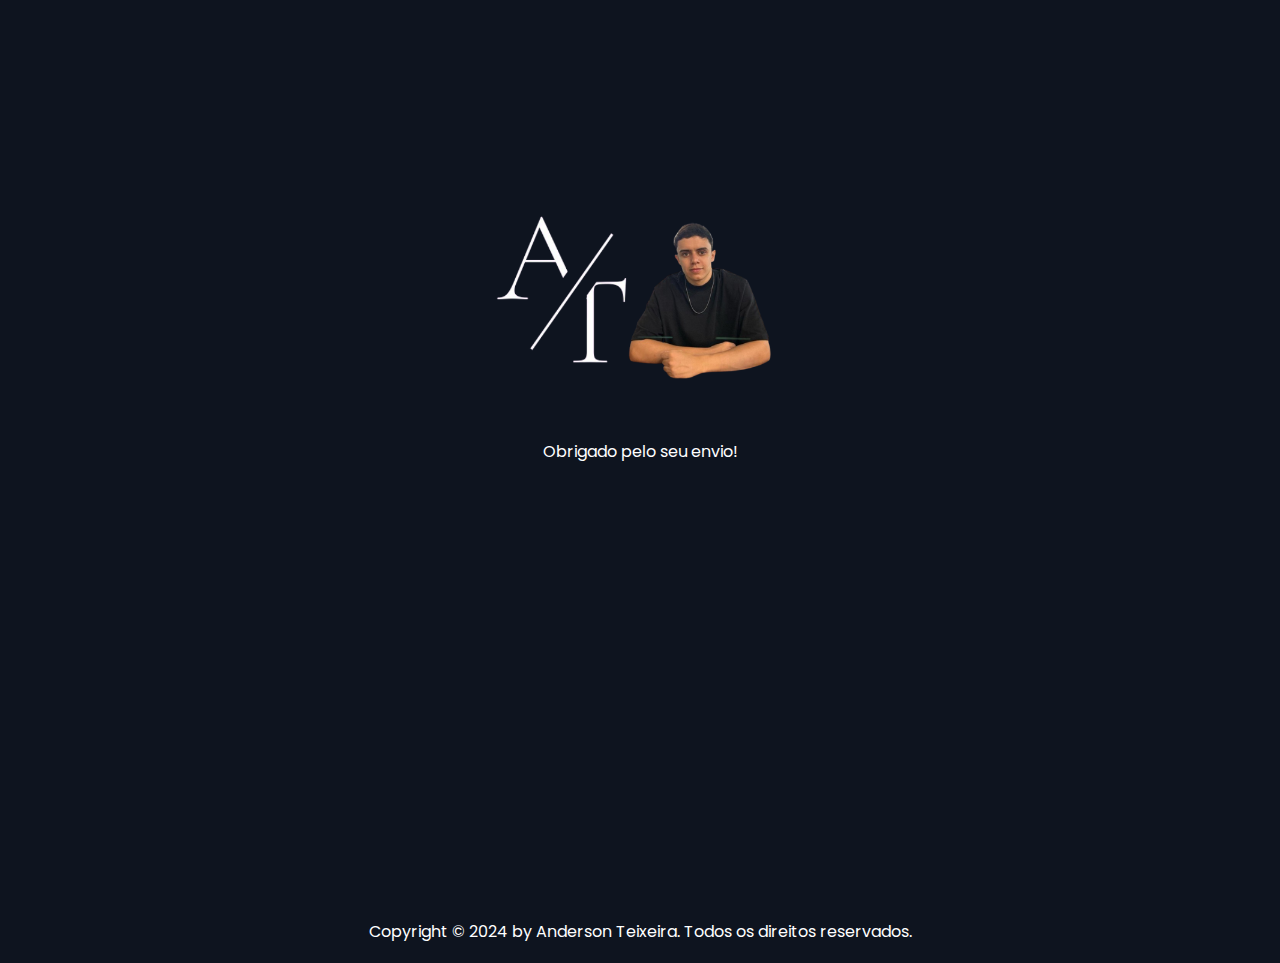
<file: Thanks.html>
<!DOCTYPE html>
<html lang="en">
<head>
    <meta charset="UTF-8">
    <meta name="viewport" content="width=device-width, initial-scale=1.0">
    <title>Meu Portfólio</title>
    <link rel="shortcut icon" href="#" type="image/x-icon">
    <!-- icons -->
    <link href='https://unpkg.com/boxicons@2.1.4/css/boxicons.min.css' rel='stylesheet'>
    <!-- custom css -->
    <link rel="stylesheet" href="css/style.css">
</head>
<body>
<section>
    <div class="obrigado-box">
        <a class="logo-img">
            <img src="img/foto e logo.png" alt="Foto Perfil">
        </a>
    <div>
        <p>Obrigado pelo seu envio!</p>
</section>
<footer>
    <p>Copyright &copy; 2024 by Anderson Teixeira. Todos os direitos reservados.</p>
</footer>
</body>
<script src="js/script.js"></script>
</html>
</file>
<file: css/style.css>
/* importando fonte do google fonts */
@import url('https://fonts.googleapis.com/css2?family=Lato:ital,wght@0,100;0,300;0,400;0,700;0,900;1,100;1,300;1,400;1,700;1,900&family=Poppins:ital,wght@0,100;0,200;0,300;0,400;0,500;0,600;0,700;0,800;0,900;1,100;1,200;1,300;1,400;1,500;1,600;1,700;1,800;1,900&display=swap');


:root {
    --main-color: #00eeff;
    --text-color: #ffffff;
    --bg-color-01: #0e141f;
    --bg-color-02: #021F2E;
    --color-00: #0000001a;

    /*Cores Extras*/
    --color-01: #999999;
    --color-02: #009539;
    --color-03: #7950f2;
    --color-04: #c00000;    
    --color-05: #15082c;
}

* {
    margin: 0;
    padding: 0;
    box-sizing: border-box;
    text-decoration: none;
    border: none;
    outline: none;
    scroll-behavior: smooth;
  }  

html {
    font-family: 'Poppins', sans-serif;
    font-size: 16px;
}

body {
    background-color: var(--bg-color-01);
    color: var(--text-color);
}

header {
    position: fixed;
    top: 0;
    left: 0;
    width: 100%;
    height: auto;
    background-color: #28283a;
    display:flex;
    justify-content: space-evenly;
    align-items: center;
    z-index: 100;
}

.logo-img img {
    width: 25%;
    margin-top: 3%;
}

.nav-responsive {
    display: none;
    position: absolute;
    top: 100%;
    left: 0;
    width: 100%;
    padding: 1rem;
    background-color: #28283a;
}

.nav a, .nav-responsive a {
    font-size: 0.9rem;
    color: var(--text-color);
    padding: 0.5rem 1rem;
    transition: 0.4s;
}

.nav a:hover, .nav-responsive a:hover {
    color: var(--main-color);
}

section {
    min-height: 100vh;
    padding: 6rem 6rem 2rem;
}

span {
    color: var(--main-color);
}

.inicio, .sobre-content {
    display: flex;
    flex-direction: row;
    justify-content: space-evenly;
    align-items: center;
}

.midia-social a {
    display: inline-flex;
    justify-content: center;
    align-items: center;
    width: 2rem;
    height: 2rem;
    background: transparent;
    border: solid 0.15rem var(--main-color);
    border-radius: 50%;
    font-size: 2rem;
    color: var(--main-color);
    margin-bottom: 20px;
    margin: 1rem 1rem;
    transition: 0.5s ease;

}

.midia-social a:hover {
    background-color: var(--main-color);
    color: var(--bg-color-02);
    box-shadow: 0 0 0.3rem var(--main-color);
}

.midia-social a i {
    font-size: 1.2rem;
}

.inicio-img img {
    width: 100%;
    border-right: ridge 0.6rem var(--main-color);
    border-bottom: groove 0.6rem var(--main-color);
}

.sobre-img img {
    width: 100%;
    border-radius:10px;
    border-right: ridge 0.1rem var(--main-color);
    border-bottom: groove 0.1rem var(--main-color);
}

.inicio-content {
    width: 75%;
}

.sobre-content {
    width: 75%;
    align-items: center;
}

.inicio-content h3 {
    font-weight: 700;
    font-size: 1.2rem;
    line-height: 1.3;
}

.inicio-content h1 {
    font-weight: 700;
    font-size: 2.1rem;
}

.inicio-content p {
    flex: 1;
    text-align: justify;
}

.sobre h2,
.portfolio h2,
.certificados h2,
.contato h2 {
    font-size: 2.2rem;
    margin-bottom: 1.1rem;
    text-align: center;
}

.sobre p {
    flex: 1;
    text-align: justify;
    align-items: center;
}

.sobre, .portfolio {
background-color: var(--bg-color-02);
}

.certificados-container {
    display: flex;
    flex-direction: row;
    justify-content: space-evenly;
}

.certificados-box {
    display: flex;
    flex-direction: column;
    justify-content: space-between;
    min-height: 25rem;
    margin-left: 1rem;    
}

.certificados-container .certificados-box {
    padding: 2rem 0.2rem 1.6rem;
    border-radius: 1.2rem;
    text-align: center;
    border: solid 0.15rem var(--bg-color-01);
    background-color: var(--bg-color-02);
    transition: 0.5s ease;
    display: flex;

}

.certificados-container .certificados-box:hover {
    border-color: var(--main-color);
    transform: scale(1.01);
}

.certificados-box i {
    font-size: 4.3rem;
    color: var(--main-color);
}

.portfolio-box {
    display: flex;
    align-items: center; 
    justify-content: space-between;
    gap: 20px;
    margin-bottom: 20px;
    padding: 0 10px; 
    box-sizing: border-box;
}

.portfolio-layer {
    flex: 1;
    text-align: left;
}

.portfolio-box video {
    border: 2.5px solid var(--main-color);
    border-radius: 15px; 
}

.portfolio-layer a {
    display: inline-flex;
    justify-content: center;
    align-items: center;
    width: 2rem;
    height: 2rem;
    background: var(--main-color);
    border-radius: 50%;
}

.portfolio-layer a i {
    font-size: 1.2rem;
    color: var(--bg-color-01)
}

.portfolio-layer p {
    flex: 1;
    text-align: justify;
}

form {
    max-width: 45rem;
    margin: 0.6rem auto;
    text-align: center;
    margin-bottom: -6rem;
}

form .input-box {
    display: flex;
    justify-content: space-between;
    flex-wrap: wrap;
}

form .input-box input, 
form textarea {
    width: 100%;
    padding: 1rem;
    font-size: 1rem;
    color: var(--text-color);
    background-color: var(--bg-color-02);
    border-radius: 0.5rem;
    margin: 0.4rem 0;
}

form textarea {
    resize: none;
}

footer {
    display: flex;
    flex-direction: row;
    justify-content: center;
    align-items: center;
    padding: 1.2rem;
    background-color: var(--bg-color-01);
}

.botao {
    display: inline-block;
    padding: 0.2rem 1.8rem;
    background-color: var(--main-color);
    border-radius: 2rem;
    color: var(--bg-color-02);
    font-weight: 600;
    transition: 0.3s;
    margin-top: 2;
}

.botao:hover {
    box-shadow: 0 0 0.3rem var(--main-color);
    background-color: inherit;
    color: var(--main-color);
}

.obrigado-box {
    text-align: center;
}

/*========== MENU HAMBURGUER ==========*/

.menu-hamburguer {
    display: none;
    cursor: pointer;
}

.bar1, .bar2, .bar3 {
    width: 2rem;
    height: 0.33rem;
    background-color: var(--text-color);
    margin: 0.4rem 0;
    transition: 0.3s ease;
}

.change .bar1 {
    transform: translate(0, 0.65rem) rotate(-45deg);
}

.change .bar2 {
    opacity: 0;
}


.change .bar3 {
    transform: translate(0, -0.65rem) rotate(45deg);
}

/*========== MENU HAMBURGUER ==========*/

/*========== MEDIA QUERIES - AJUSTAR TAMANHO DA TELA ==========*/

/*Extra small (xs): Smartphone (portrait)*/
@media (min-width: 0px) {
    .menu-hamburguer {
        display: block;
    }

    .nav {
        display: none;
    }

    .nav-responsive a {
        display: block;
        font-size: 1.2rem;
        margin: 0.5rem 0;
    }

    section {
        padding: 6rem 2.5rem;
    }

    .inicio, .sobre-content {
        flex-direction: column;
        gap: 1.2rem;
    }

    .inicio-img {
        width: 80%;
        max-width: 80%;
    }

    .sobre-img {
        width: 100%;
        max-width: 100%;
    }

    .inicio-content, .sobre-content {
        width: 100%;
    }

    .inicio-content div {
        text-align: center;
    }

    .certificados-container {
        flex-direction: column;
        align-items: center;
    }

    .certificados-box {
        margin-bottom: 5%;
    }

    .portfolio-box {
        flex-direction: column;
        align-items: center;
    }

    .portfolio-box video {
        width: 113%
    }

}

/*Extra small (xs): Smartphone (landspace)*/
@media (min-width: 576px) {

    .inicio-img {
        width: 65%;
        max-width: 65%;
    }

    .sobre-img {
        width: 70%;
        max-width: 70%;
    }

}

/*Extra small (md): Tablet*/
@media (min-width: 768px) {

    .menu-hamburguer {
        display: none;
    }

    .nav {
        display: block;
    }

    .nav-responsive, .nav-responsive a {
        display: none;
    }

    .inicio, .sobre-content {
        flex-direction: row;
        gap: 1.2rem;
    }

    .inicio-img {
        width: 65%;
        max-width: 65%;
    }

    .sobre-img {
        width: 40%;
        max-width: 40%;
    }

    .portfolio-box video {
        width: 100%
    } 

    .certificados-container {
            flex-direction: row;
            align-items: center;
            flex-wrap: wrap;
            justify-content: space-evenly;
            grid-template-rows: auto;
    }

    .certificados-box {
        width: 45%;
    }

    form .input-box input {
        width: 49%;
    }

}
/*Extra small (lg): Notebook*/
@media (min-width: 992px) {

    .sobre-img {
        width: 40%;
        max-width: 40%;
    }

    .certificados-container {
        flex-direction: row;
        flex-wrap: nowrap;
    }

    .certificados-box {
        width: 40%;
        height: 200px;
    }

    .portfolio-box {
        flex-direction: row;
    }

    .portfolio-box video {
        width: 50%
    }

}

/*Extra small (xl): Desktop*/
@media (min-width: 1200px) {

}

/*========== MEDIA QUERIES - AJUSTAR TAMANHO DA TELA ==========*/
</file>
